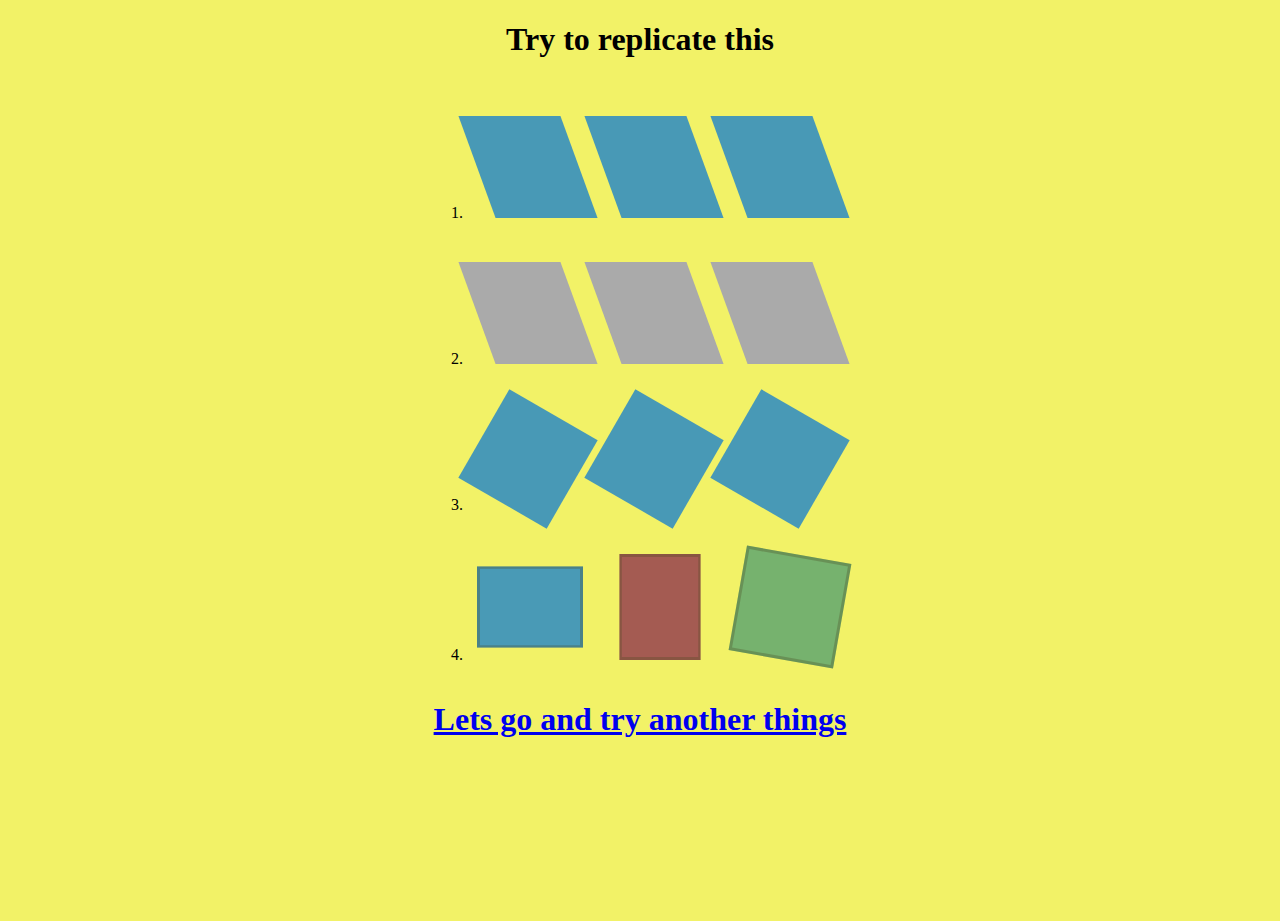
<file: index.html>
<!DOCTYPE html>
<html lang="en">
<head>
    <meta charset="UTF-8">
    <meta http-equiv="X-UA-Compatible" content="IE=edge">
    <meta name="viewport" content="width=device-width, initial-scale=1.0">
    <title>Document</title>
    <link rel="stylesheet" href="style.css">
</head>
<body>
   
    <h1>Try to replicate this</h1>
    <div>
         <ol> 
             <li>
                  <div class="box"></div>
                 <div class="box"></div> 
                <div class="box"></div> 
             </li> 
            <li>
                <div class="element">
                </div>
                <div class="element">
                </div>
                <div class="element">
                </div>
            </li>
                <li>
                    <div class="element1">
                    </div>
                    <div class="element1">
                    </div>
                    <div class="element1">
                    </div>
                </li>
           <li>
            <div class="element2 one">
                
              </div>
              <div class="element2 two">
                
              </div>
              <div class="element2 three">
               
              </div>
        </li>
           </li>

         </ol>
        </div>
        <a href="./index1.html"><h1>Lets go and try another things</h1></a>
</body>
</html>
</file>
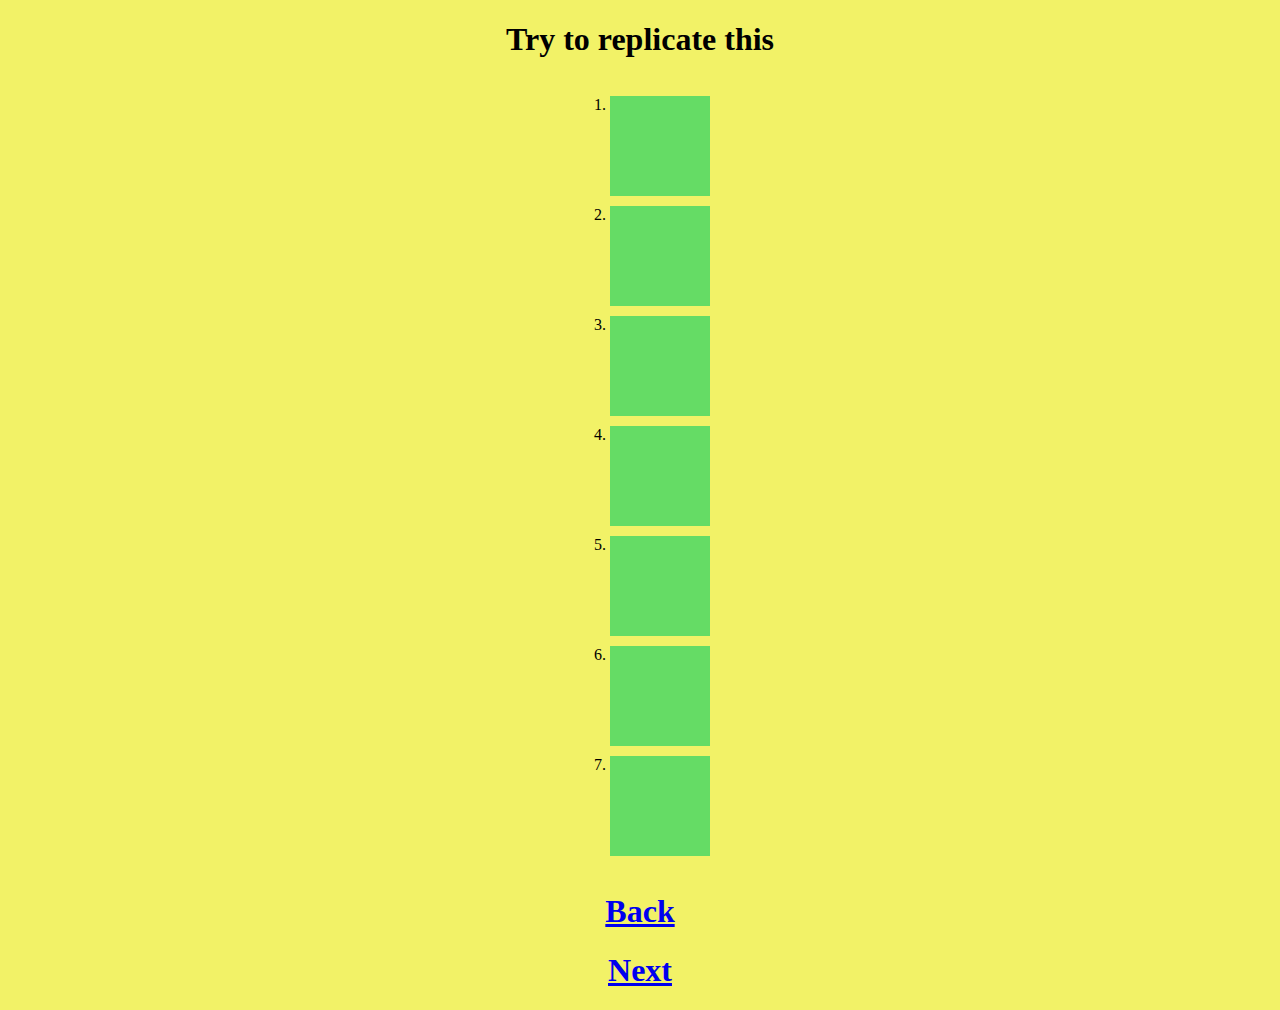
<file: index1.html>
<!DOCTYPE html>
<html lang="en">
<head>
    <meta charset="UTF-8">
    <meta http-equiv="X-UA-Compatible" content="IE=edge">
    <meta name="viewport" content="width=device-width, initial-scale=1.0">
    <title>Document</title>
    <link rel="stylesheet" href="style1.css">
</head>
<body>
    <h1>Try to replicate this</h1>
    <div>
        <ol> 
            <li>
                 <div class="box"></div>
            
            </li> 
           <li>
               <div class="element">
               </div>
              
           </li>
               <li>
                   <div class="element1">
                   </div>
                   
               </li>
          <li>
           <div class="element2">
               
             </div>
             
       </li>
       <li>
        <div class="element3">
            
          </div>
          </li>
          <li>
            <div class="element4">
                
              </div>
          </li>
          <li>
            <div class="element5">
                
              </div>
          </li>
        </ol>
    </div>
        <a href="./index.html"><h1>Back</h1></a>
        <a href="./index2.html"><h1>Next</h1></a>
       
</body>
</html>
</file>
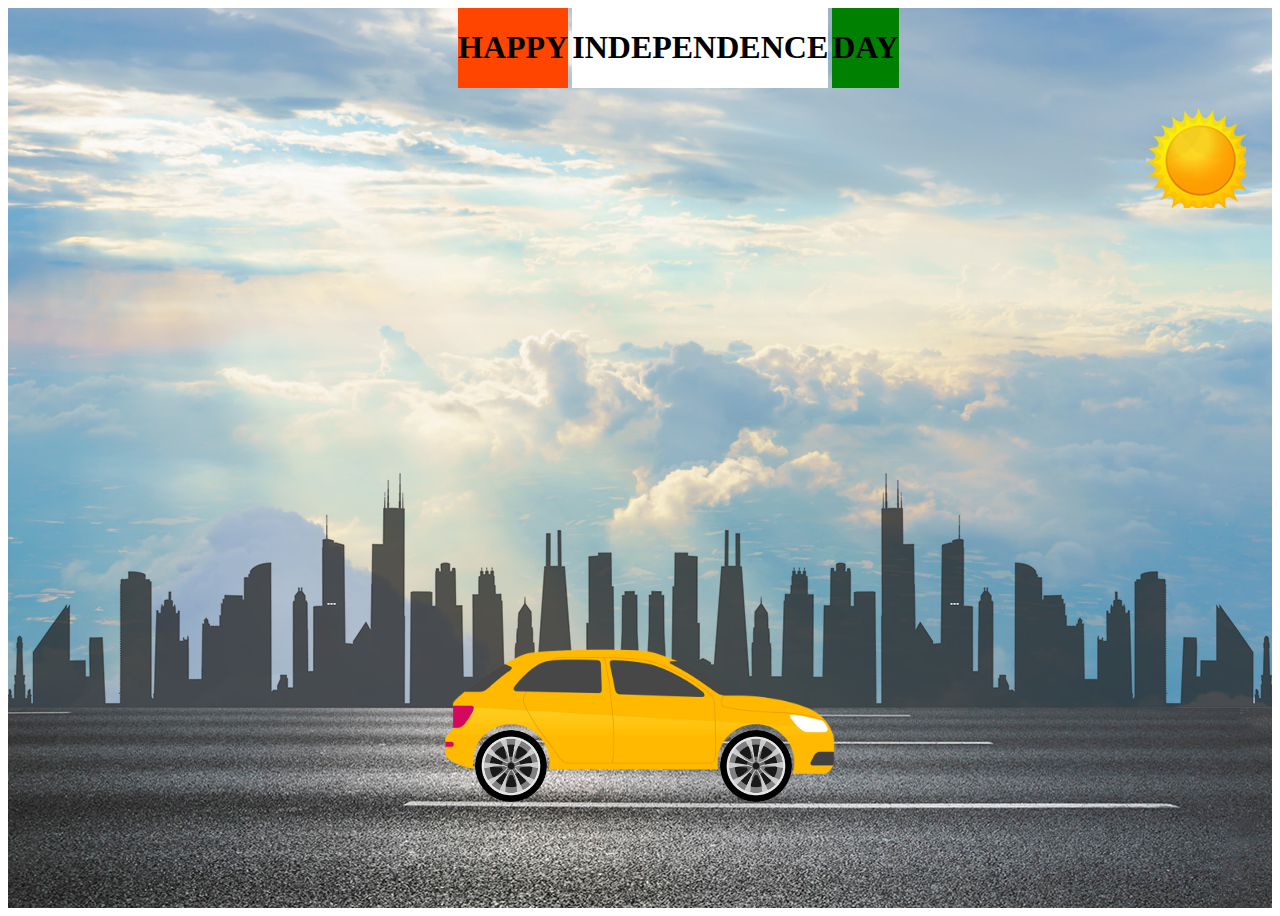
<file: index2.html>
<!DOCTYPE html>
<html lang="en">
<head>
    <meta charset="UTF-8">
    <meta http-equiv="X-UA-Compatible" content="IE=edge">
    <meta name="viewport" content="width=device-width, initial-scale=1.0">
    <title>Document</title>
    <link rel="stylesheet" href="style2.css">
</head>
<body>
   
   <div class="hero">
    <div class="text">
        <h1>HAPPY</h1>
    </div>
    <div class="text1"> <h1>INDEPENDENCE</h1></div>
    <div class="text2"> <h1>DAY</h1></div>
    <div class="sun"></div>
    <div class="highway"> </div>
    <div class="city">
         </div>
         <div class="car">
            <img src="./car.png">
        </div>  
        <div class="wheel">
<img src="./wheel.png" class="back-wheel">
<img src="./wheel.png" class="front-wheel">
</div>
   </div>
</body>
</html>
</file>
<file: style.css>
body{
    background-color: rgb(242, 242, 103);
 
}
h1{
    text-align: center;
}
div{
    display: flex;

    justify-content: center;
}
.box{
display: inline-block;
background-color: #0074d9;
height: 100px;
width: 100px;
font-size: 1px;
padding: 1px;
color: white;
margin-right: 10px;
margin-left: 10px;
margin-top: 20px;
animation: skew 2s infinite;
transform: skew(20deg);
animation-direction: alternate;
opacity: .7;
}

@keyframes skew {
0% {
  transform: skewX(20deg);
}
100% {
  transform: skewX(-20deg);
}
}


body, html {
height: 100%;
}

.element {
  display: inline-block;
  background-color: #aaaaaa;
  height: 100px;
  width: 100px;
  transform: skew(20deg);
  font-size: 1px;
  padding: 1px;
  color: white;
  margin-top: 40px;
  margin-right: 10px;
  margin-left: 10px;
  animation: shake 1s infinite;
  animation-direction: alternate;
}

@keyframes shake {
  0% {
    transform: skewY(20deg);
  }
  100% {
    transform: skewY(-20deg);
  }
}
.element1{
    display: inline-block;
    background-color: #0074d9;
    height: 100px;
    width: 100px;
    font-size: 1px;
    padding: 1px;
    color: white;
    margin-right: 10px;
    margin-left: 10px;
    margin-top: 40px;
    animation: roll 2s infinite;
    transform: rotate(30deg);
    opacity: .7;
  }
  
  @keyframes roll {
    0% {
      transform: rotate(0);
    }
    100% {
      transform: rotate(360deg);
    }
  }
  .element2 {
    display: inline-block;
    background-color: #0074d9;
    height: 100px;
    width: 100px;
    color: white;
    text-align: center;
    opacity: .7;
    font-family: Verdana, sans-serif;
    border: 3px solid rgba(0,0,0,.3); 
    margin-top: 40px;
    margin-left: 10px;
    margin-right: 10px;
  }
  
  .one { 
    transform: rotateX(40deg);
    animation: one 2s infinite;
    animation-direction: alternate;
  }
  
  .two {
    transform: rotateY(40deg);
    animation: two 2s infinite;
    animation-direction: alternate;
    background-color: #831a4a;
  }
  
  .three {
    transform: rotateZ(100deg);
    animation: three 2s infinite;
    animation-direction: alternate;
    background-color: #439772;
  }
  
  @keyframes one {
    0% {
      transform: rotateX(0);
    }
    100% {
      transform: rotateX(50deg);
    }
  }
  
  @keyframes two {
    0% {
      transform: rotateY(0);
    }
    100% {
      transform: rotateY(70deg);
    }
  }
  
  @keyframes three {
    0% {
      transform: rotateZ(0);
    }
    100% {
      transform: rotateZ(100deg);
    }
  }
</file>
<file: style1.css>
body{
    background-color: rgb(242, 242, 103);
 
}
h1{
    text-align: center;
}
div{
    display: flex;

    justify-content: center;
}
.box {
    width: 100px;
    height: 100px;
    background: rgb(101, 220, 101);
    transition: width 2s;
     transition-timing-function: linear; 
  }
  .box:hover {
    width: 300px;
  }
  .element{
    width: 100px;
    height: 100px;
    background: rgb(101, 220, 101);
    transition:height width 2s;
    margin-top: 10px;
    transition-timing-function: linear;
  }
  .element:hover {
    width: 300px;
    height: 300px;
  }
  .element1 {
    width: 100px;
    height: 100px;
    margin-top: 10px;
    background: rgb(101, 220, 101);
    transition: width 2s;
    transition-timing-function: linear;
  }
  .element1:hover {
    width: 300px;
  }
  .element2 {
    width: 100px;
    height: 100px;
    margin-top: 10px;
    background: rgb(101, 220, 101);
    transition: width 2s;
    transition-timing-function: ease;
  }
  .element2:hover {
    width: 300px;
  }
  .element3 {
    width: 100px;
    height: 100px;
    margin-top: 10px;
    background: rgb(101, 220, 101);
    transition: width 2s;
    transition-timing-function: ease-in;
  }
  .element3:hover {
    width: 300px;
  }
  .element4 {
    width: 100px;
    height: 100px;
    margin-top: 10px;
    background: rgb(101, 220, 101);
    transition: width 2s;
    transition-timing-function: ease-out;
  }
  .element4:hover {
    width: 300px;
  }
  .element5 {
    width: 100px;
    height: 100px;
    margin-top: 10px;
    background: rgb(101, 220, 101);
    transition: width 2s;
    transition-timing-function: ease-in-out;
  }
  .element5:hover {
    width: 300px;
  }
</file>
<file: style2.css>
.hero{
    height: 100vh;
    width: 100%;
    background-image: url(sky.jpg);
    background-size: cover;
    background-position: center;
    position: relative;
    overflow-x: hidden;
}
.text{
    color: black;
    text-align: center;
    background-color:orangered;
    top: 0;
    display: inline-block;
    margin-left: 450px;
}
.text1{
    color: black;
    text-align: center;
    background-color: white;
    top: 0;
    display: inline-block;
}
.text2{
    color: black;
    text-align: center;
    background-color:green;
    top: 0;
    display: inline-block;
 }
.sun{
    height:100px;
    width: 100px;
    position: absolute;
 background-image: url(sun.png); 
    z-index: 1;
    top: 100px;
    left: 90%;
     background-repeat: no-repeat;
    animation: sun 60s linear infinite;
}
@keyframes sun{
    100%{
        transform: translateX(-1200px);
    }
    
} 
.highway{
    height: 200px;
    width: 500%;
    display: block;
    background-image: url(road.jpg);
    position: absolute;
    bottom: 0;
    left: 0;
    right: 0;
    z-index: 1;
    background-repeat: repeat-x;
    animation: highway 5s linear infinite;
}
@keyframes highway{
    100%{
        transform: translateX(-3400px);
    }
}
.city{
    height: 250px;
    width: 500%;
    background-image: url(city.png);
    position: absolute;
    bottom: 200px;
    left: 0;
    right: 0;
    display: block;
    z-index: 1;
    background-repeat: repeat-x;
    animation: city 20s linear infinite;
}
@keyframes city{
    100%{
        transform: translateX(-1400px);
    }
}
.car{
    width: 400px;
    left: 50%;
    bottom: 100px;
    transform: translateX(-50%);
    position: absolute;
    z-index: 2;
}
.car img{
    width: 100%;
    animation: car 1s linear infinite;
}
@keyframes car{
100%{
    transform: translateY(-1px);
}
50%{
    transform: translateY(1px);
}
0%{
    transform: translateY(-1px); 
}
}
.wheel{
    left: 50%;
    bottom: 178px;
    transform: translateX(-50%);
    position:absolute;
    z-index: 2;
}
.wheel img{
    width: 72px;
    height: 72px;
    animation: wheel 1s linear infinite;
}
.back-wheel{
    left:-165px;
    position: absolute;

}
.front-wheel{
    left:80px;
    position: absolute;
    
}
@keyframes wheel{
    100%{
        transform: rotate(360deg);
    }
}
</file>
